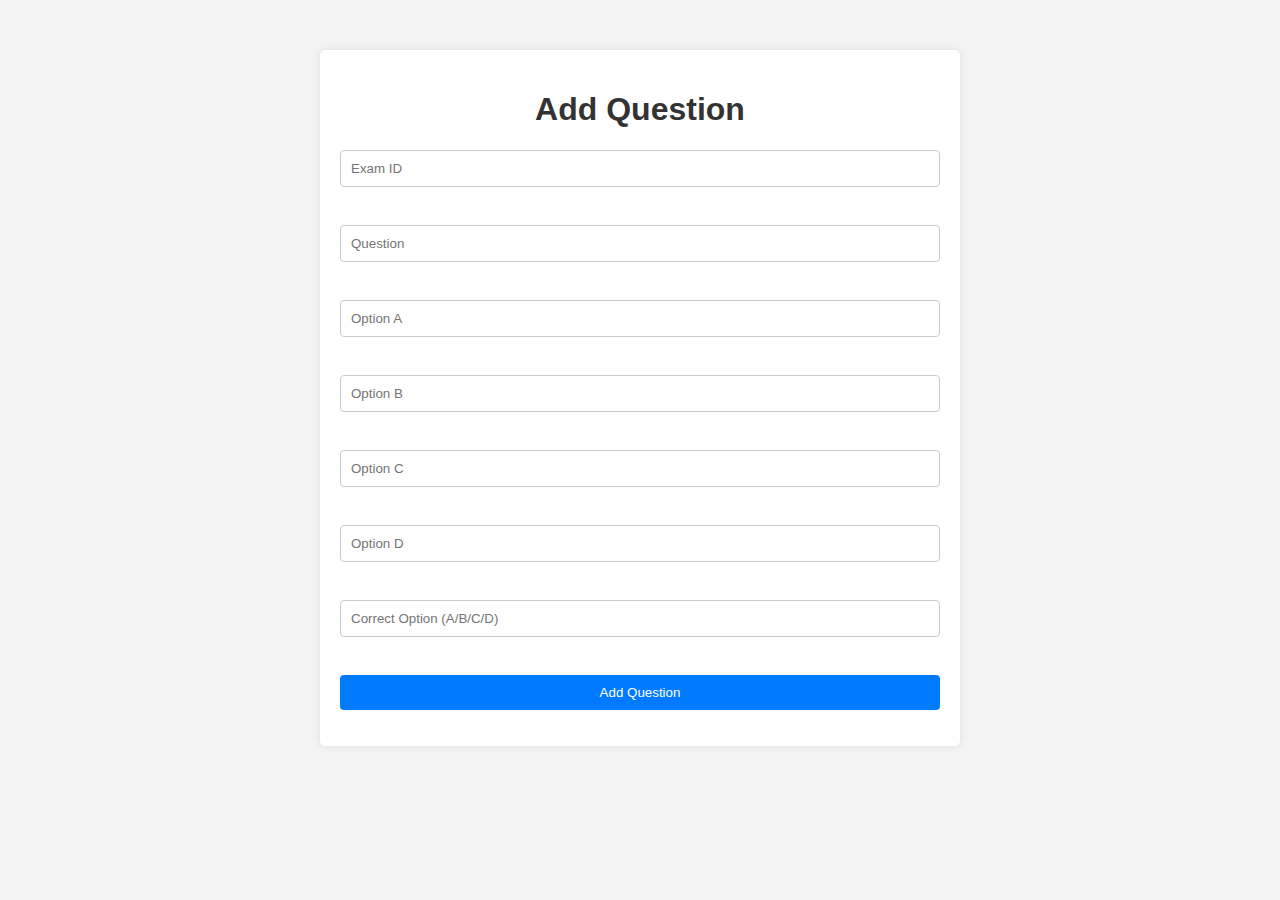
<file: templates/add_question.html>
<!DOCTYPE html>
<html lang="en">
<head>
    <meta charset="UTF-8">
    <meta name="viewport" content="width=device-width, initial-scale=1.0">
    <title>Add Question</title>
    <link rel="stylesheet" href="/static/styles.css">
</head>
<body>
    <div class="container">
        <h1>Add Question</h1>
        <form id="addQuestionForm">
            <input type="number" id="exam_id" placeholder="Exam ID" required><br>
            <input type="text" id="question_text" placeholder="Question" required><br>
            <input type="text" id="option_a" placeholder="Option A" required><br>
            <input type="text" id="option_b" placeholder="Option B" required><br>
            <input type="text" id="option_c" placeholder="Option C" required><br>
            <input type="text" id="option_d" placeholder="Option D" required><br>
            <input type="text" id="correct_option" placeholder="Correct Option (A/B/C/D)" required><br>
            <button type="submit">Add Question</button>
        </form>
        <p id="message"></p>
    </div>

    <script>
        document.getElementById('addQuestionForm').addEventListener('submit', async function (e) {
            e.preventDefault();
            const exam_id = document.getElementById('exam_id').value;
            const question_text = document.getElementById('question_text').value;
            const option_a = document.getElementById('option_a').value;
            const option_b = document.getElementById('option_b').value;
            const option_c = document.getElementById('option_c').value;
            const option_d = document.getElementById('option_d').value;
            const correct_option = document.getElementById('correct_option').value;

            const response = await fetch('/api/add_question', {
                method: 'POST',
                headers: {
                    'Content-Type': 'application/json',
                },
                body: JSON.stringify({
                    exam_id, question_text, option_a, option_b, option_c, option_d, correct_option
                })
            });

            const result = await response.json();
            document.getElementById('message').innerText = result.message;
        });
    </script>
</body>
</html>
</file>
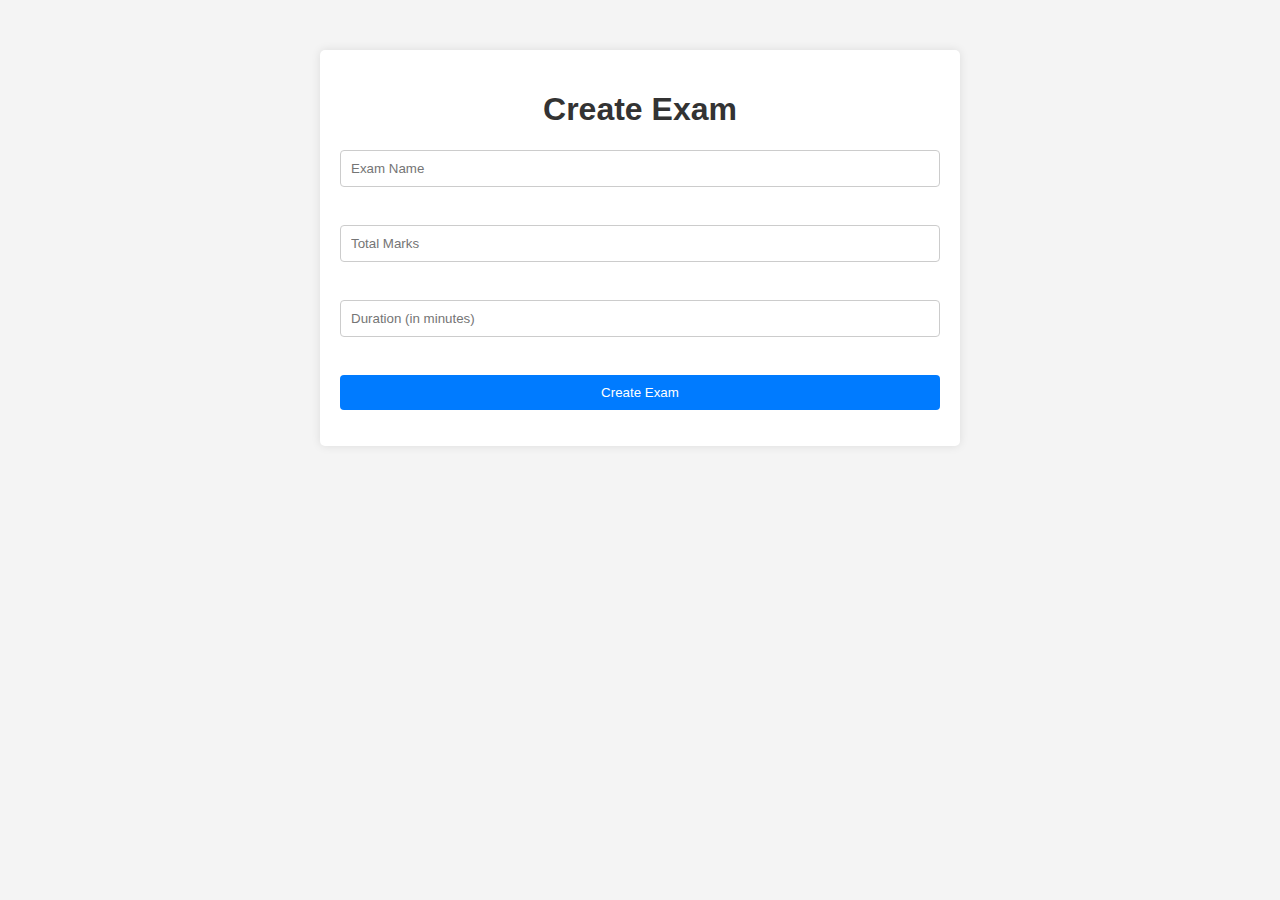
<file: templates/create_exam.html>
<!DOCTYPE html>
<html lang="en">
<head>
    <meta charset="UTF-8">
    <meta name="viewport" content="width=device-width, initial-scale=1.0">
    <title>Create Exam</title>
    <link rel="stylesheet" href="/static/styles.css">
</head>
<body>
    <div class="container">
        <h1>Create Exam</h1>
        <form id="createExamForm">
            <input type="text" id="exam_name" placeholder="Exam Name" required><br>
            <input type="number" id="total_marks" placeholder="Total Marks" required><br>
            <input type="number" id="duration" placeholder="Duration (in minutes)" required><br>
            <button type="submit">Create Exam</button>
        </form>
        <p id="message"></p>
    </div>

    <script>
        document.getElementById('createExamForm').addEventListener('submit', async function (e) {
            e.preventDefault();
            const exam_name = document.getElementById('exam_name').value;
            const total_marks = document.getElementById('total_marks').value;
            const duration = document.getElementById('duration').value;

            const response = await fetch('/api/create_exam', {
                method: 'POST',
                headers: {
                    'Content-Type': 'application/json',
                },
                body: JSON.stringify({ exam_name, total_marks, duration })
            });

            const result = await response.json();
            document.getElementById('message').innerText = result.message;
        });
    </script>
</body>
</html>
</file>
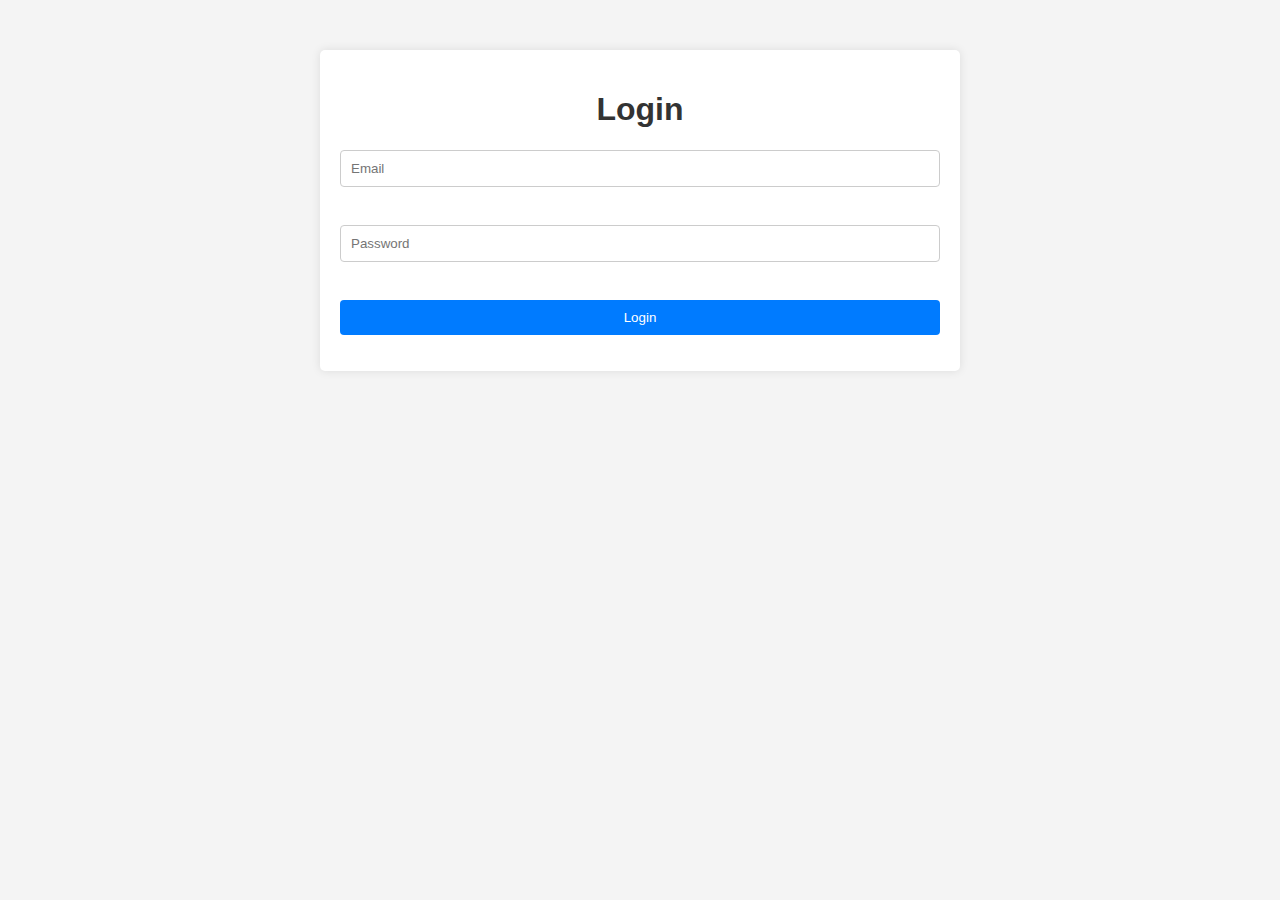
<file: templates/login.html>
<!DOCTYPE html>
<html lang="en">
<head>
    <meta charset="UTF-8">
    <meta name="viewport" content="width=device-width, initial-scale=1.0">
    <title>Login</title>
    <link rel="stylesheet" href="/static/styles.css">
</head>
<body>
    <div class="container">
        <h1>Login</h1>
        <form id="loginForm">
            <input type="email" id="email" placeholder="Email" required><br>
            <input type="password" id="password" placeholder="Password" required><br>
            <button type="submit">Login</button>
        </form>
        <p id="message"></p>
    </div>

    <script>
        document.getElementById('loginForm').addEventListener('submit', async function (e) {
            e.preventDefault();
            const email = document.getElementById('email').value;
            const password = document.getElementById('password').value;

            const response = await fetch('/api/login', {
                method: 'POST',
                headers: {
                    'Content-Type': 'application/json',
                },
                body: JSON.stringify({ email, password })
            });

            const result = await response.json();
            document.getElementById('message').innerText = result.message;
        });
    </script>
</body>
</html>
</file>
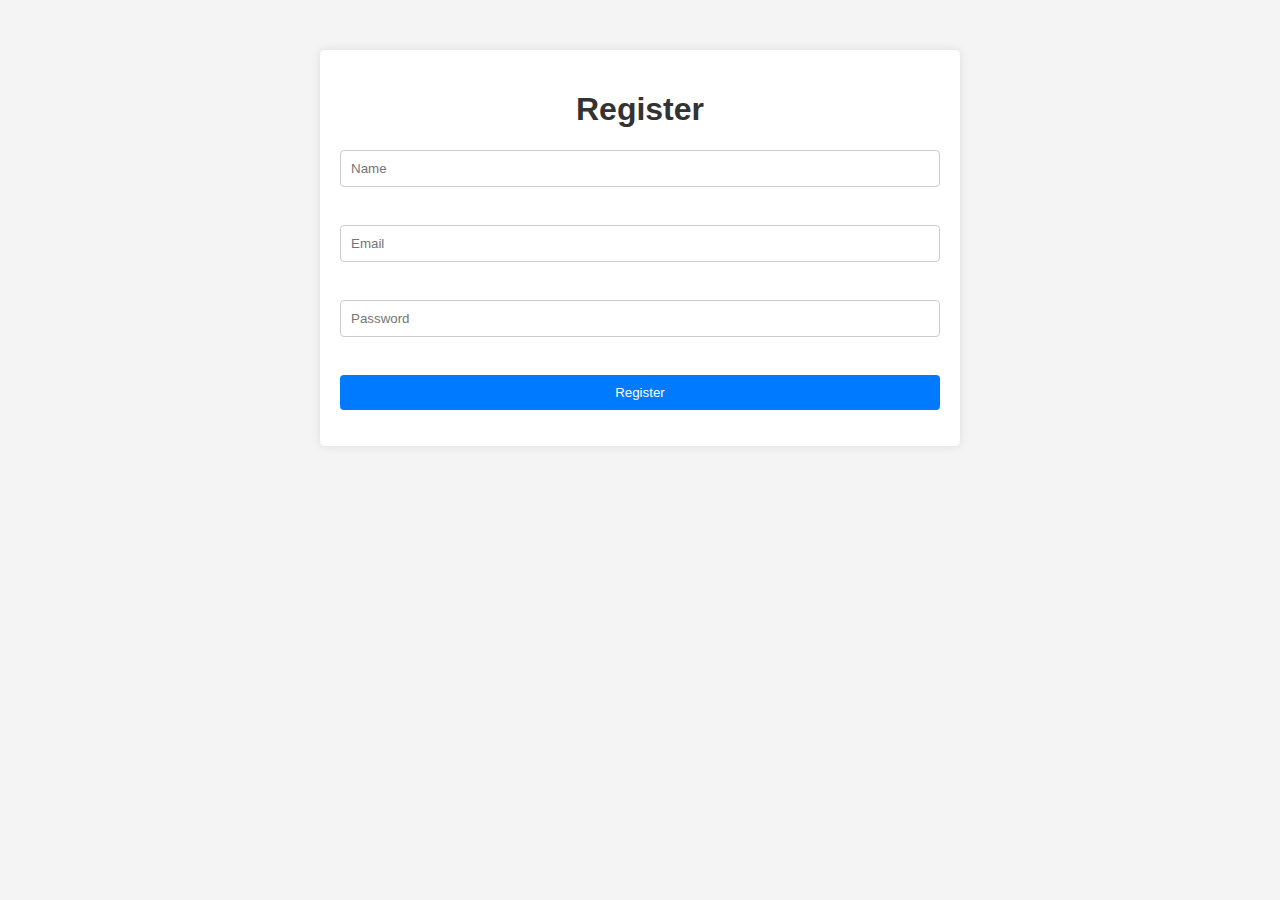
<file: templates/register.html>
<!DOCTYPE html>
<html lang="en">
<head>
    <meta charset="UTF-8">
    <meta name="viewport" content="width=device-width, initial-scale=1.0">
    <title>Register</title>
    <link rel="stylesheet" href="/static/styles.css">
</head>
<body>
    <div class="container">
        <h1>Register</h1>
        <form id="registerForm">
            <input type="text" id="name" placeholder="Name" required><br>
            <input type="email" id="email" placeholder="Email" required><br>
            <input type="password" id="password" placeholder="Password" required><br>
            <button type="submit">Register</button>
        </form>
        <p id="message"></p>
    </div>

    <script>
        document.getElementById('registerForm').addEventListener('submit', async function (e) {
            e.preventDefault();
            const name = document.getElementById('name').value;
            const email = document.getElementById('email').value;
            const password = document.getElementById('password').value;

            const response = await fetch('/api/register', {
                method: 'POST',
                headers: {
                    'Content-Type': 'application/json',
                },
                body: JSON.stringify({ name, email, password })
            });

            const result = await response.json();
            document.getElementById('message').innerText = result.message;
        });
    </script>
</body>
</html>
</file>
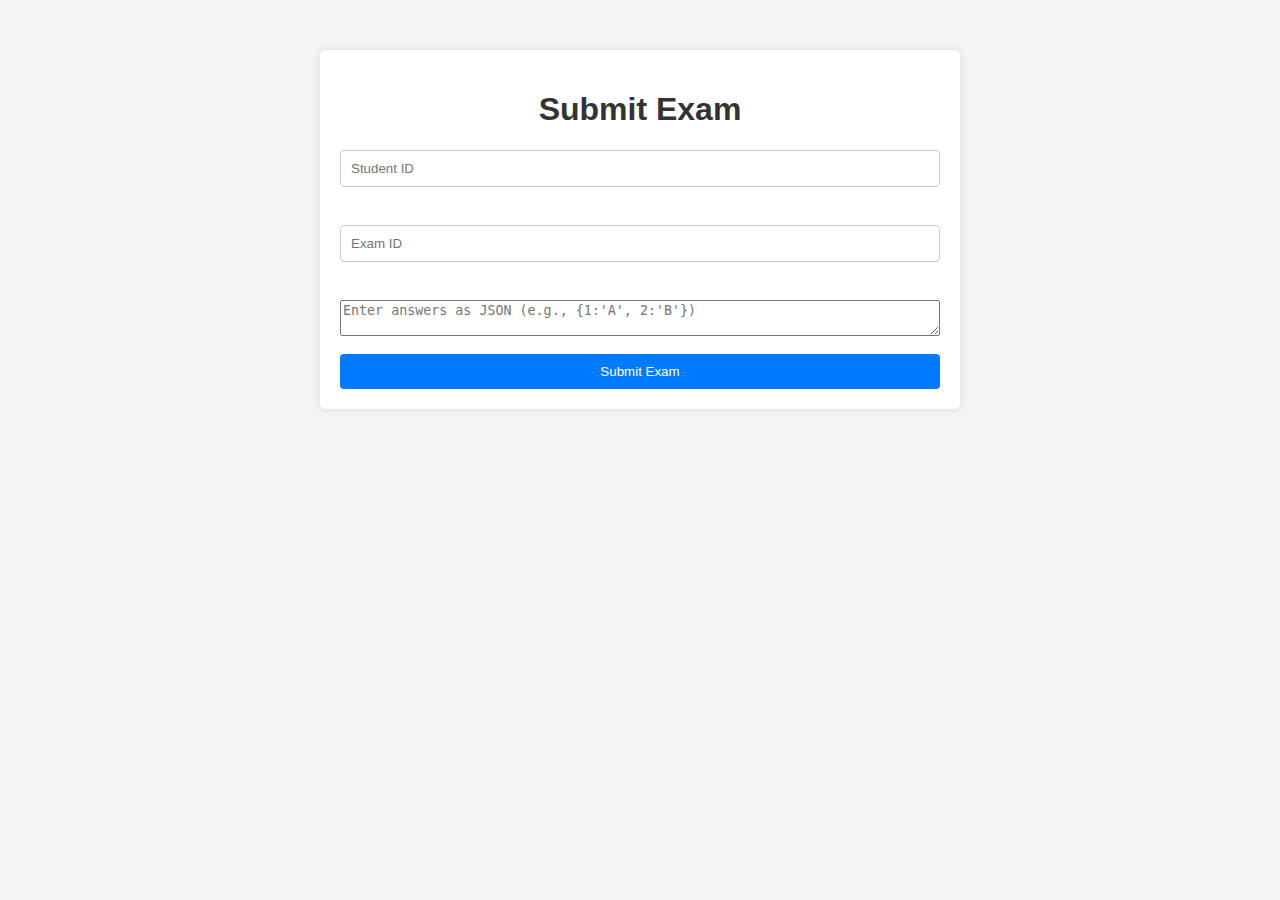
<file: templates/submit_exam.html>
<!DOCTYPE html>
<html lang="en">
<head>
    <meta charset="UTF-8">
    <meta name="viewport" content="width=device-width, initial-scale=1.0">
    <title>Submit Exam</title>
    <link rel="stylesheet" href="/static/styles.css">
</head>
<body>
    <div class="container">
        <h1>Submit Exam</h1>
        <form id="submitExamForm">
            <input type="number" id="student_id" placeholder="Student ID" required><br>
            <input type="number" id="exam_id" placeholder="Exam ID" required><br>
            <textarea id="answers" placeholder="Enter answers as JSON (e.g., {1:'A', 2:'B'})" required></textarea><br>
            <button type="submit">Submit Exam</button>
        </form>
</file>
<file: static/styles.css>
/* frontend/styles.css */
body {
    font-family: Arial, sans-serif;
    background-color: #f4f4f4;
    margin: 0;
    padding: 0;
}

.container {
    width: 80%;
    max-width: 600px;
    margin: 50px auto;
    padding: 20px;
    background: #fff;
    box-shadow: 0 0 10px rgba(0, 0, 0, 0.1);
    border-radius: 5px;
}

h1 {
    text-align: center;
    color: #333;
}

nav {
    text-align: center;
    margin: 20px 0;
}

nav a {
    color: #007BFF;
    text-decoration: none;
}

nav a:hover {
    text-decoration: underline;
}

form {
    display: flex;
    flex-direction: column;
}

label {
    margin: 10px 0 5px;
}

input {
    padding: 10px;
    margin-bottom: 20px;
    border: 1px solid #ccc;
    border-radius: 4px;
}

button {
    padding: 10px;
    background-color: #007BFF;
    color: white;
    border: none;
    border-radius: 4px;
    cursor: pointer;
}

button:hover {
    background-color: #0056b3;
}
</file>
